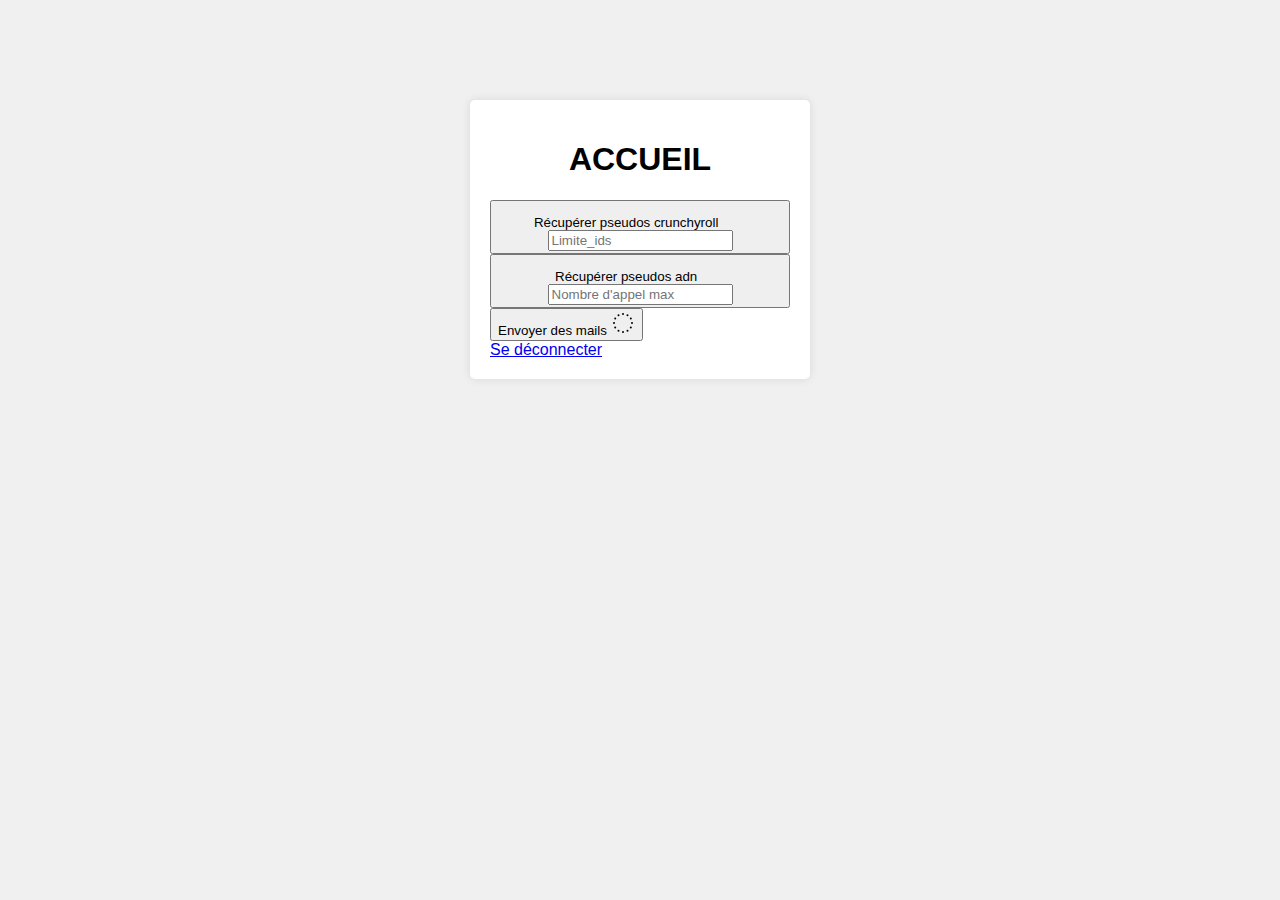
<file: templates/index.html>
<!DOCTYPE html>
<html lang="en">
  <head>
    <meta charset="UTF-8" />
    <title>Interface</title>
    <link
      href="https://cdn.jsdelivr.net/npm/bootstrap@5.3.2/dist/css/bootstrap.min.css"
      rel="stylesheet"
      integrity="sha384-T3c6CoIi6uLrA9TneNEoa7RxnatzjcDSCmG1MXxSR1GAsXEV/Dwwykc2MPK8M2HN"
      crossorigin="anonymous"
    />
    <link href="../static/style.css" rel="stylesheet" />
  </head>
  <body class="d-flex align-items-center py-4 bg-body-tertiary">
    <div class="index-container">
      <h1 class="h1">ACCUEIL</h1>
      <form action="/recuperer_pseudos_crunchyroll" method="post">
        <button type="submit" class="btn btn-danger">
          Récupérer pseudos crunchyroll
          <svg
            width="24"
            height="24"
            viewBox="0 0 24 24"
            xmlns="http://www.w3.org/2000/svg"
          >
            <style>
              .spinner_98HH {
                animation: spinner_mnRT 1.6s cubic-bezier(0.52, 0.6, 0.25, 0.99)
                  infinite;
              }
              .spinner_roCJ {
                animation-delay: 0.2s;
              }
              .spinner_q4Oo {
                animation-delay: 0.4s;
              }
              @keyframes spinner_mnRT {
                0% {
                  r: 0;
                  opacity: 1;
                }
                75%,
                100% {
                  r: 11px;
                  opacity: 0;
                }
              }
            </style>

            <circle class="spinner_98HH" cx="12" cy="12" r="0" />
            <circle class="spinner_98HH spinner_roCJ" cx="12" cy="12" r="0" />
            <circle class="spinner_98HH spinner_q4Oo" cx="12" cy="12" r="0" />
          </svg>

          <input
            name="limit_ids"
            type="text"
            required
            placeholder="Limite_ids"
          />
        </button>
      </form>
      <form action="/recuperer_pseudos_adn" method="post">
        <button type="submit" class="btn btn-danger">
          Récupérer pseudos adn
          <svg
            width="24"
            height="24"
            viewBox="0 0 24 24"
            xmlns="http://www.w3.org/2000/svg"
          >
            <style>
              .spinner_98HH {
                animation: spinner_mnRT 1.6s cubic-bezier(0.52, 0.6, 0.25, 0.99)
                  infinite;
              }
              .spinner_roCJ {
                animation-delay: 0.2s;
              }
              .spinner_q4Oo {
                animation-delay: 0.4s;
              }
              @keyframes spinner_mnRT {
                0% {
                  r: 0;
                  opacity: 1;
                }
                75%,
                100% {
                  r: 11px;
                  opacity: 0;
                }
              }
            </style>

            <circle class="spinner_98HH" cx="12" cy="12" r="0" />
            <circle class="spinner_98HH spinner_roCJ" cx="12" cy="12" r="0" />
            <circle class="spinner_98HH spinner_q4Oo" cx="12" cy="12" r="0" />
          </svg>

          <input
            name="limit_call"
            type="text"
            required
            placeholder="Nombre d'appel max"
          />
        </button>
      </form>
      <form action="/envoyer_mail" method="post">
        <button type="submit" class="btn btn-warning">
          Envoyer des mails
          <svg
            width="24"
            height="24"
            viewBox="0 0 24 24"
            xmlns="http://www.w3.org/2000/svg"
          >
            <style>
              .spinner_EUy1 {
                animation: spinner_grm3 1.2s infinite;
              }
              .spinner_f6oS {
                animation-delay: 0.1s;
              }
              .spinner_g3nX {
                animation-delay: 0.2s;
              }
              .spinner_nvEs {
                animation-delay: 0.3s;
              }
              .spinner_MaNM {
                animation-delay: 0.4s;
              }
              .spinner_4nle {
                animation-delay: 0.5s;
              }
              .spinner_ZETM {
                animation-delay: 0.6s;
              }
              .spinner_HXuO {
                animation-delay: 0.7s;
              }
              .spinner_YaQo {
                animation-delay: 0.8s;
              }
              .spinner_GOx1 {
                animation-delay: 0.9s;
              }
              .spinner_4vv9 {
                animation-delay: 1s;
              }
              .spinner_NTs9 {
                animation-delay: 1.1s;
              }
              .spinner_auJJ {
                transform-origin: center;
                animation: spinner_T3O6 6s linear infinite;
              }
              @keyframes spinner_grm3 {
                0%,
                50% {
                  animation-timing-function: cubic-bezier(
                    0.27,
                    0.42,
                    0.37,
                    0.99
                  );
                  r: 1px;
                }
                25% {
                  animation-timing-function: cubic-bezier(0.53, 0, 0.61, 0.73);
                  r: 2px;
                }
              }
              @keyframes spinner_T3O6 {
                0% {
                  transform: rotate(360deg);
                }
                100% {
                  transform: rotate(0deg);
                }
              }
            </style>
            <g class="spinner_auJJ">
              <circle class="spinner_EUy1" cx="12" cy="3" r="1" />
              <circle
                class="spinner_EUy1 spinner_f6oS"
                cx="16.50"
                cy="4.21"
                r="1"
              />
              <circle
                class="spinner_EUy1 spinner_NTs9"
                cx="7.50"
                cy="4.21"
                r="1"
              />
              <circle
                class="spinner_EUy1 spinner_g3nX"
                cx="19.79"
                cy="7.50"
                r="1"
              />
              <circle
                class="spinner_EUy1 spinner_4vv9"
                cx="4.21"
                cy="7.50"
                r="1"
              />
              <circle
                class="spinner_EUy1 spinner_nvEs"
                cx="21.00"
                cy="12.00"
                r="1"
              />
              <circle
                class="spinner_EUy1 spinner_GOx1"
                cx="3.00"
                cy="12.00"
                r="1"
              />
              <circle
                class="spinner_EUy1 spinner_MaNM"
                cx="19.79"
                cy="16.50"
                r="1"
              />
              <circle
                class="spinner_EUy1 spinner_YaQo"
                cx="4.21"
                cy="16.50"
                r="1"
              />
              <circle
                class="spinner_EUy1 spinner_4nle"
                cx="16.50"
                cy="19.79"
                r="1"
              />
              <circle
                class="spinner_EUy1 spinner_HXuO"
                cx="7.50"
                cy="19.79"
                r="1"
              />
              <circle class="spinner_EUy1 spinner_ZETM" cx="12" cy="21" r="1" />
            </g>
          </svg>
        </button>
      </form>
      <a href="/logout">Se déconnecter</a>
    </div>
    <script
      src="https://cdn.jsdelivr.net/npm/bootstrap@5.3.2/dist/js/bootstrap.bundle.min.js"
      integrity="sha384-C6RzsynM9kWDrMNeT87bh95OGNyZPhcTNXj1NW7RuBCsyN/o0jlpcV8Qyq46cDfL"
      crossorigin="anonymous"
    ></script>
    <script
      src="https://cdn.jsdelivr.net/npm/@popperjs/core@2.11.8/dist/umd/popper.min.js"
      integrity="sha384-I7E8VVD/ismYTF4hNIPjVp/Zjvgyol6VFvRkX/vR+Vc4jQkC+hVqc2pM8ODewa9r"
      crossorigin="anonymous"
    ></script>
    <script
      src="https://cdn.jsdelivr.net/npm/bootstrap@5.3.2/dist/js/bootstrap.min.js"
      integrity="sha384-BBtl+eGJRgqQAUMxJ7pMwbEyER4l1g+O15P+16Ep7Q9Q+zqX6gSbd85u4mG4QzX+"
      crossorigin="anonymous"
    ></script>
  </body>
</html>
</file>
<file: static/style.css>
body {
    font-family: Arial, sans-serif;
    margin: 0;
    padding: 0;
    background-color: #f0f0f0;
}

.h1
{
  text-align: center;
}

.index-container{
    width: 300px;
    margin: 100px auto;
    padding: 20px;
    background-color: #fff;
    border-radius: 5px;
    box-shadow: 0 0 10px rgba(0, 0, 0, 0.1);
}

.login-container{
    width: 300px;
    margin: 100px auto;
    padding: 20px;
    background-color: #fff;
    border-radius: 5px;
    box-shadow: 0 0 10px rgba(0, 0, 0, 0.1);
}
</file>
